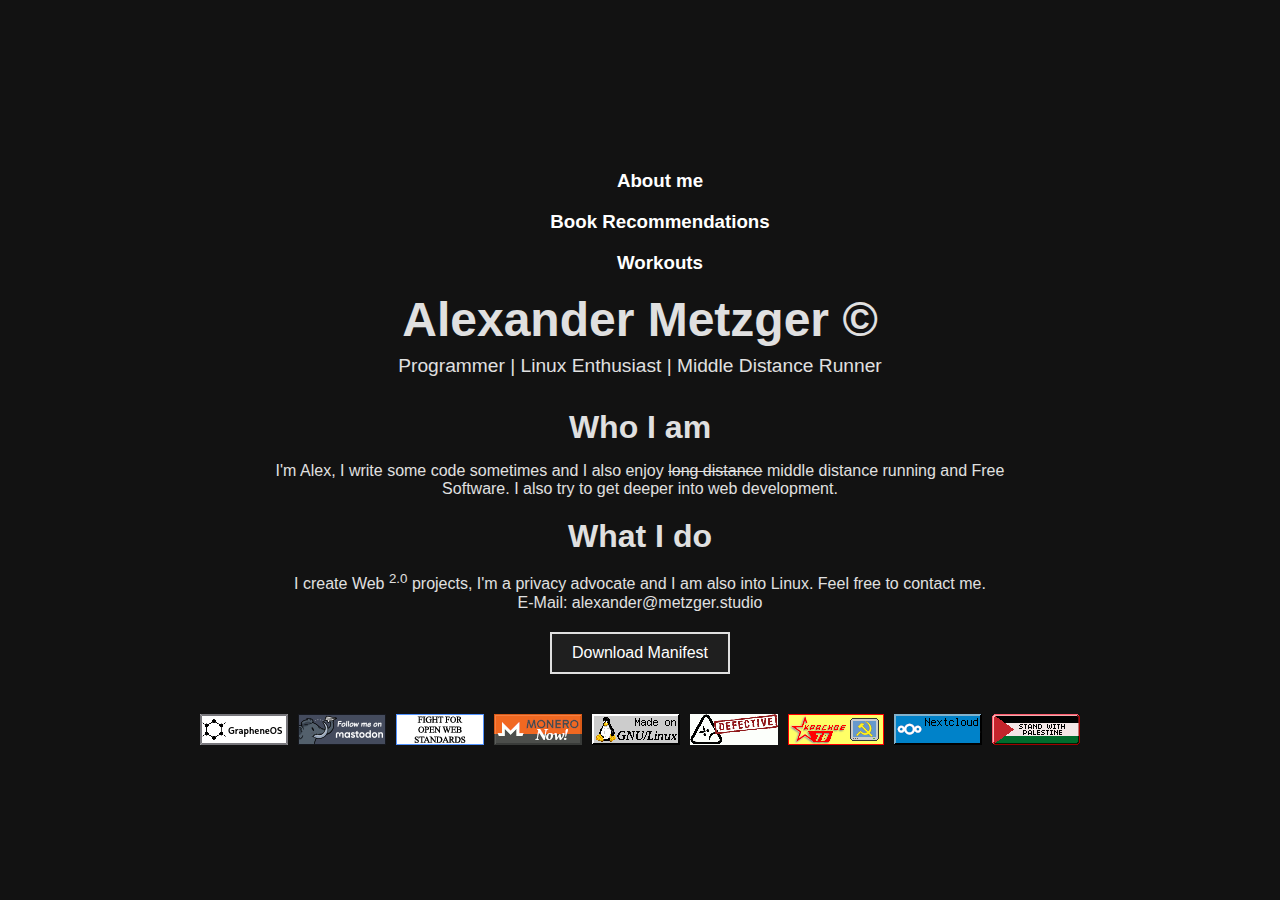
<file: index.html>
<!DOCTYPE html>

<html lang="en">
<head>
  <meta charset="UTF-8">
  <meta name="viewport" content="width=device-width, initial-scale=1.0">
  <title>Alex's Page</title>
  <link rel="stylesheet" href="styles.css">
 <link rel="icon" type="image/icon" href="me.png">
</head>

<body>
  <div class="container">
    <header>
      <ul>
        <h3><a href="about.html">About me</a></h3>
        <h3><a href="books.html">Book Recommendations</h3>
        <h3 title="Some workouts I like"><a href="workouts.html">Workouts</a></h3>
      </ul>

      <h1 title="That's me">Alexander Metzger &copy;</h1>
      <p title="Fedora is love, Fedora is Live"> Programmer | Linux Enthusiast | Middle Distance Runner</p>
    </header>

    <section id="about">
      <h2>Who I am</h2>
      <p>I'm Alex, I write some code sometimes and I also enjoy <del>long distance</del> middle distance running and Free Software. I also try to get deeper into web development.</p>
    </section>

    <section id="portfolio">
      <h2>What I do</h2>
      <p>I create Web <sup>2.0</sup> projects, I'm a privacy advocate and I am also into Linux. Feel free to contact me.</p>
      <p>E-Mail: alexander@metzger.studio</p>
    </section>

    <footer>
        <div class="download-container">
          <button id="download-btn">Download Manifest</button>
        </div>

        <div class="gifs-container">
          <a href="https://grapheneos.org/" target="_blank">
            <img class="propaganda" src="/buttons/grapheneos.gif">
          </a>
          <a href="https://layer8.space/@reun9x" target="_blank">
            <img class="propaganda" src="buttons/mastodon.gif" alt="mastodon">
          </a>
          <a href="https://github.com/Wuest3nFuchs/Degoogle" target="_blank">
            <img class="propaganda" src="buttons/google_stand.gif" alt="google_stand">
          </a>
          <a href="https://www.getmonero.org" target="_blank">
            <img class="propaganda" src="/buttons/monero.gif">
          </a>
          <a href="https://www.gnu.org/distros/free-distros" target="_blank">
            <img class="propaganda" src="/buttons/gnu-linux.gif">
          </a>
          <a href="https://www.defectivebydesign.org/" target="_blank">
            <img class="propaganda" src="/buttons/dbd.gif">
          </a>
          <a href="https://www.marxists.org/archive/marx/works/download/pdf/Manifesto.pdf" target="_blank">
            <img class="propaganda" src="/buttons/KTV-banner88x31v1.gif">
          </a>
          <a href="https://nextcloud.com/" target="_blank">
            <img class="propaganda" src="/buttons/nextcloud.gif">
          </a>
          <a href="https://www.addameer.org/">
            <img class="propaganda" src="/buttons/standwith.png">
          </a>
          
        </div>
<script type="text/javascript" src="//counter.websiteout.com/js/8/0/0/1"></script>

      </footer>
  </div>

  <script src="script.js"></script>
</body>
</html>
</file>
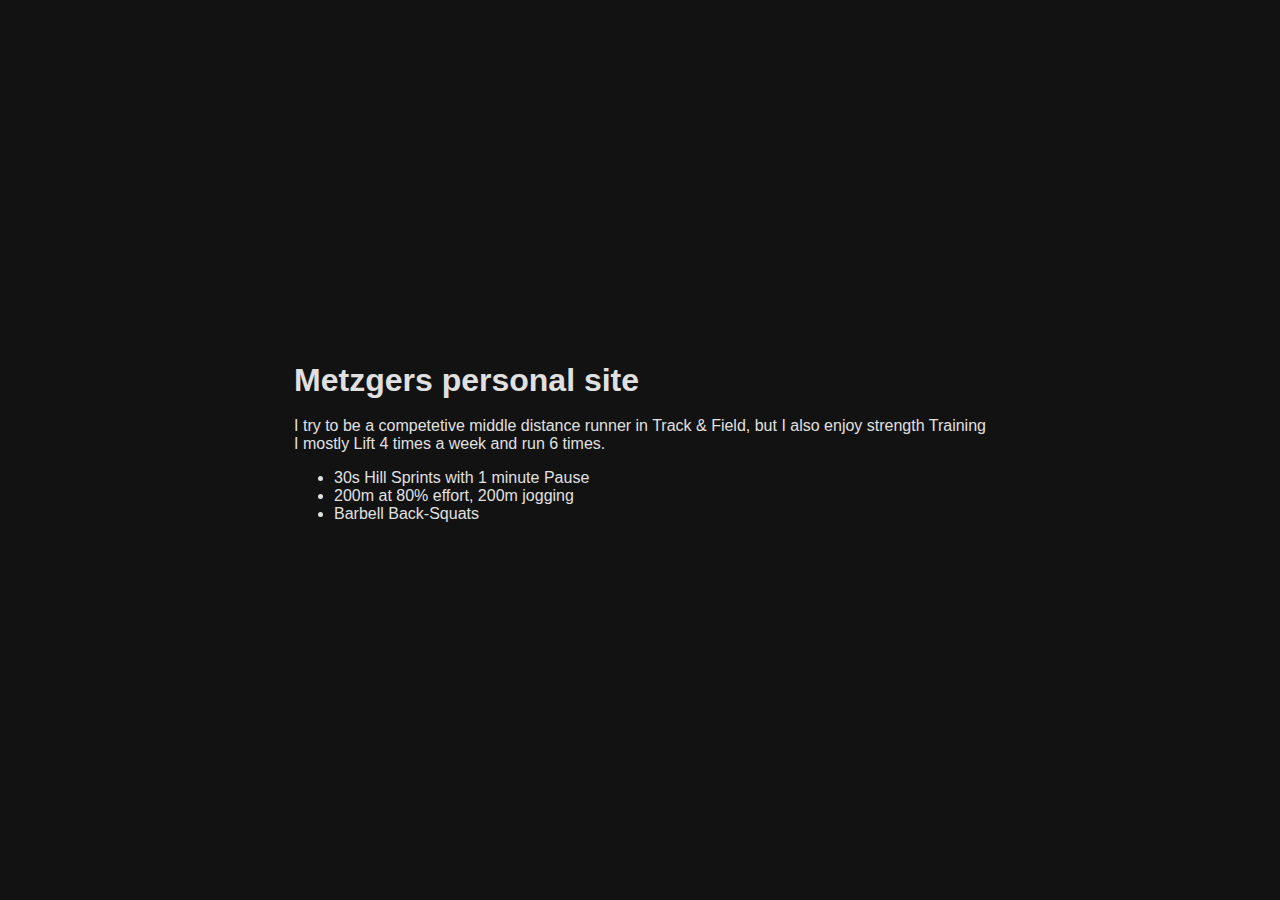
<file: workouts.html>
<!DOCTYPE html>

<html lang="en">
<header>
  <meta charset="UTF-8">
  <meta name="viewport" content="width=device-width, initial-scale=1.0">
  <title>Workouts</title>
  <link rel="stylesheet" href="styles.css">

</header>

<body>
<div class="Work">  
<h1 href="https://www.metzger.studio"> Metzgers personal site</h1>
<br>
<p>I try to be a competetive middle distance runner in Track & Field, but I also enjoy strength Training</p>
<p>I mostly Lift 4 times a week and run 6 times.<p>
    <ul>
    <li>30s Hill Sprints with 1 minute Pause</li>
    <li>200m at 80% effort, 200m jogging</li>
    <li>Barbell Back-Squats</li>
</ul>
</div>

</body>
</file>
<file: styles.css>
body, h1, h2, p, button {
    margin: 0;
    padding: 0;
    box-sizing: border-box;
}

body {
    font-family: 'Segoe UI', Tahoma, Geneva, Verdana, sans-serif;
    background-color: #121212;
    color: #e0e0e0;
    display: flex;
    justify-content: center;
    align-items: center;
    height: 100vh;
    margin: 0;
}

.container {
    max-width: 800px;
    padding: 20px;
    text-align: center; 
}

header h1 {
    font-size: 3rem;
    margin-bottom: 0.5rem;
}

header p {
    font-size: 1.2rem;
    margin-bottom: 2rem;
}

section {
    margin: 2rem 0;
}

h2 {
    font-size: 2rem; 
    margin-bottom: 1rem; 
}

button {
    background-color: #1f1f1f;
    color: #ffffff;
    border: 2px solid #e0e0e0;
    padding: 10px 20px;
    cursor: pointer;
    font-size: 1rem;
    transition: background-color 0.3s, transform 0.3s;
}

button:hover {
    background-color: #e0e0e0; 
    color: #121212; 
    transform: scale(1.1); 
}

button:active {
    transform: scale(0.95);
    margin-bottom: 20px;
}

footer {
    display: flex;
    flex-direction: column;
    align-items: center;
    gap: 20px; /* Space between the button and the GIFs container */
}

.download-container {
    margin-bottom: 20px; /* Space between the button and the GIFs */
}

.gifs-container {
    display: flex;
    justify-content: center; /* Center the images horizontally */
    gap: 10px; /* Space between the images */
}

.gifs-container .propaganda {
    max-width: 100px; /* Set the maximum width for the images if needed */
}

.about-me-content button {
    margin-top: 20px;
    padding: 10px 20px;
    background-color: #333;
    color: white;
    border: none;
    border-radius: 5px;
    cursor: pointer;
}

header ul h3 a {
    color: white;
    text-decoration: none;
}

section {
    margin: 20px 0;
}

header ul h3 a:hover {
    color: black; 
}
</file>
